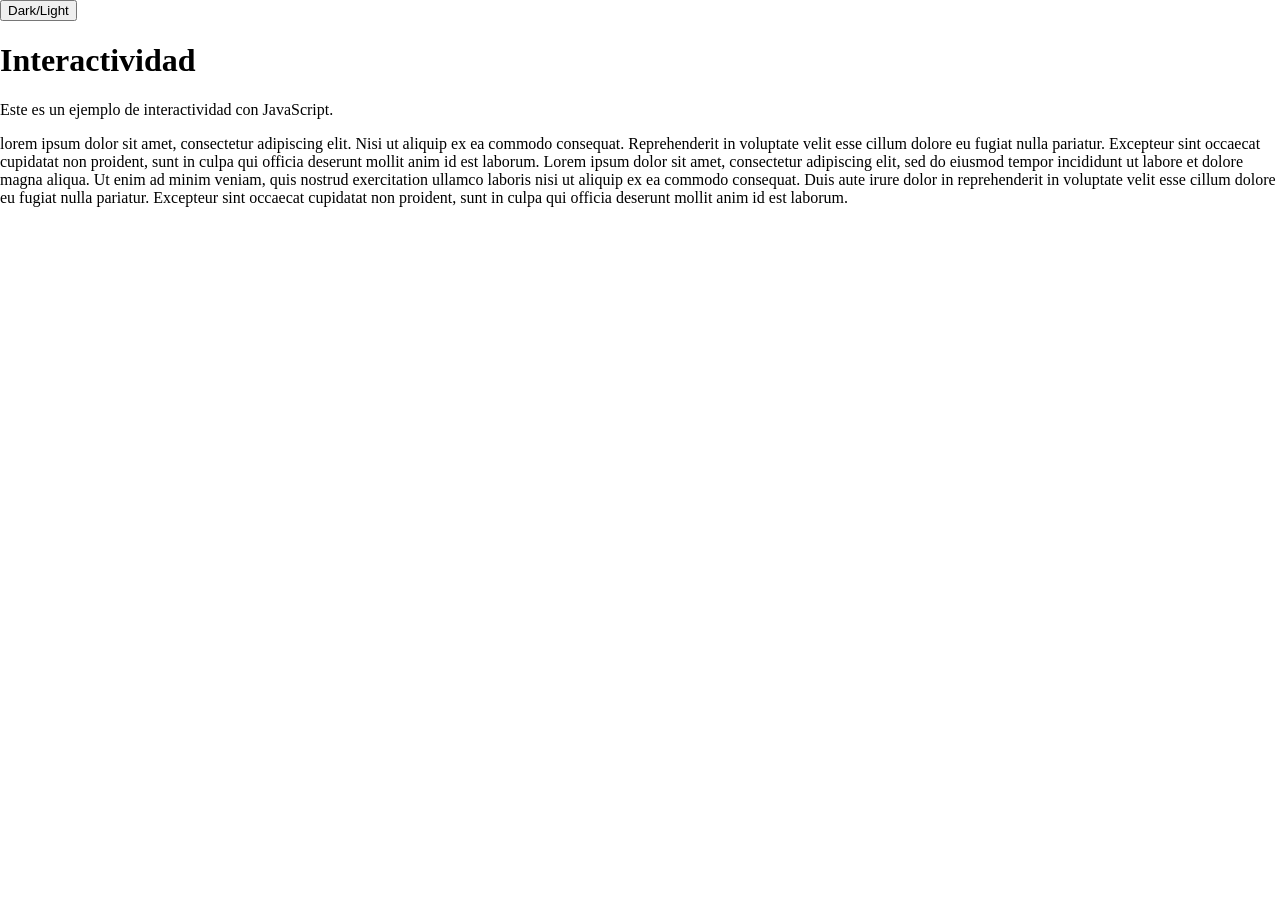
<file: index.html>
<!doctype html>
<html lang="en">
  <head>
    <meta charset="UTF-8" />
    <meta name="viewport" content="width=device-width, initial-scale=1.0" />
    <title>interactividad</title>
    <link rel="stylesheet" href="./css/style.css" />
  </head>
  <body>
    <header>
      
        <button id="toggleColor-btn">Dark/Light</button> 
    </header>
    <main>
      <h1>Interactividad</h1>
      <p>Este es un ejemplo de interactividad con JavaScript.</p>
      <p>
        lorem ipsum dolor sit amet, consectetur adipiscing elit. Nisi ut aliquip
        ex ea commodo consequat. Reprehenderit in voluptate velit esse cillum
        dolore eu fugiat nulla pariatur. Excepteur sint occaecat cupidatat non
        proident, sunt in culpa qui officia deserunt mollit anim id est laborum.
        Lorem ipsum dolor sit amet, consectetur adipiscing elit, sed do eiusmod
        tempor incididunt ut labore et dolore magna aliqua. Ut enim ad minim
        veniam, quis nostrud exercitation ullamco laboris nisi ut aliquip ex ea
        commodo consequat. Duis aute irure dolor in reprehenderit in voluptate
        velit esse cillum dolore eu fugiat nulla pariatur. Excepteur sint
        occaecat cupidatat non proident, sunt in culpa qui officia deserunt
        mollit anim id est laborum.
      </p>
    </main>
    <!--
# Los scripts se definen antes de que cierre body
# Esto es para que puedan ser usados en cualquier parte del documento
    -->
    <script src="./js/script.js"></script>
  </body>
</html>
</file>
<file: css/style.css>
:root{
    color-scheme:light; 
    --color-bg:#fff;
    --color-text:#000;
}

body{
    background-color:var(--color-bg);
    color:var(--color-text);
    padding: 0;
    margin: 0;
    overflow:hidden;
}

.dark{
    color-scheme:dark;
    --color-bg:#000;
    --color-text:#fff;
}
</file>
